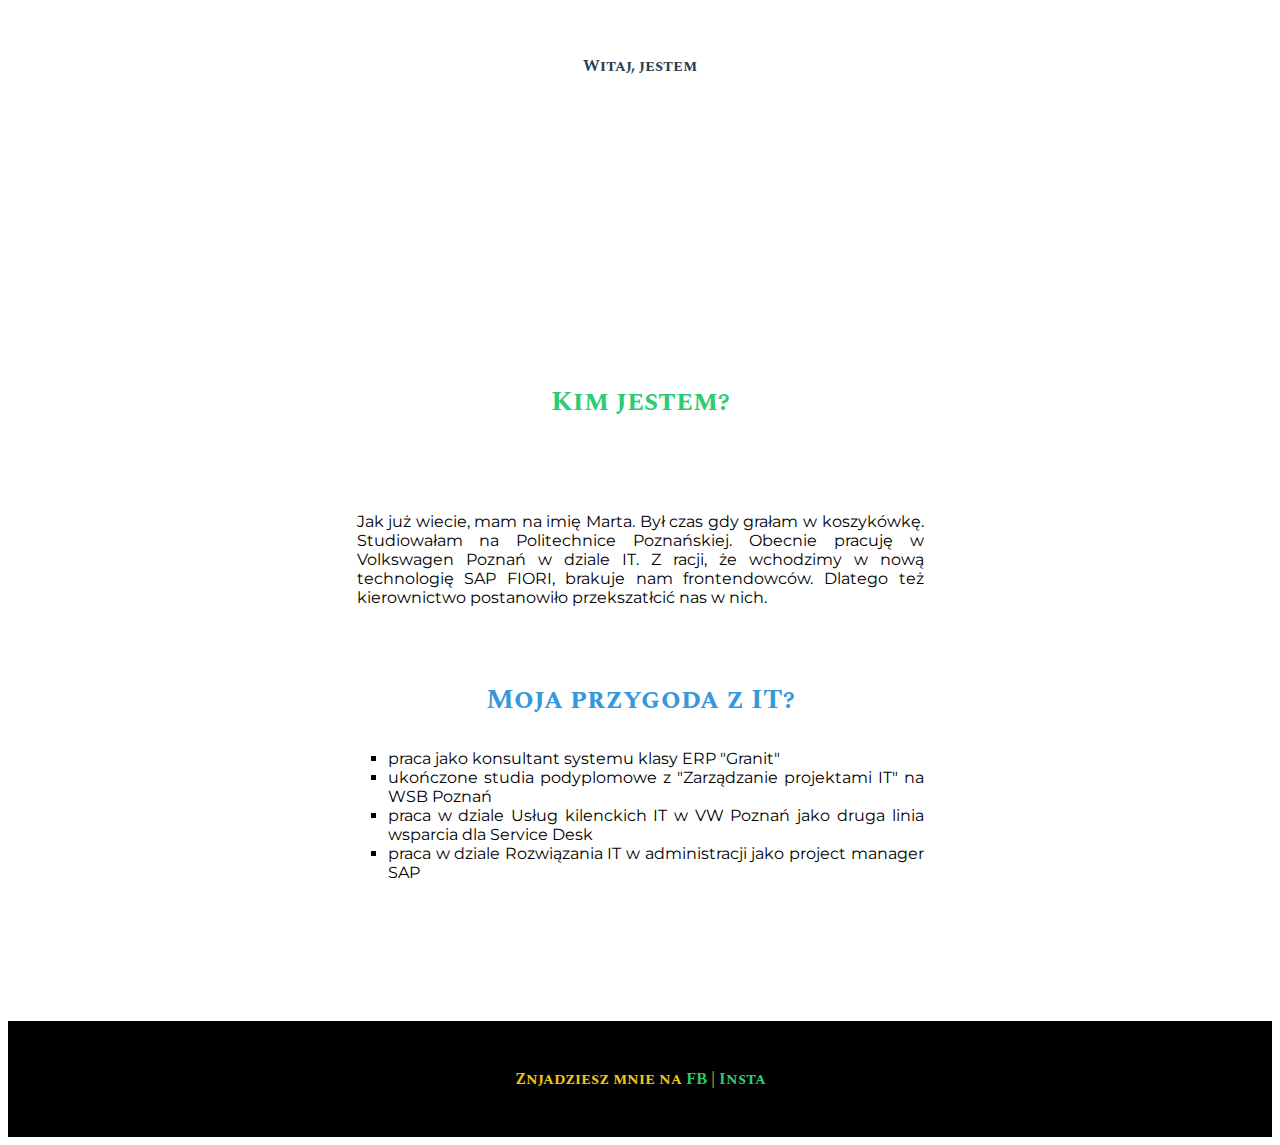
<file: index1.html>
﻿<!DOCTYPE html>
	<html>
		<head>
			<meta charset="UTF-8">
			<title> Moja strona HTML5 </title>
			<link rel="stylesheet" type="text/css" href="style.css">
		</head>
		<body>
			<header class="header">
				<p> Witaj, jestem </p>
				<h1> Marta </h1>
			</header>
			<main class="container">
				<section class="intro">
				<h2> Kim jestem? </h2><br>
				<p> Jak już wiecie, mam na imię Marta. Był czas gdy grałam w koszykówkę. Studiowałam na Politechnice Poznańskiej. Obecnie pracuję w Volkswagen Poznań w dziale IT. Z racji, że wchodzimy w nową technologię SAP FIORI, brakuje nam frontendowców. Dlatego też kierownictwo postanowiło przekszatłcić nas w nich. </p>
				</section>
				<section class="experience">
				<h3> Moja przygoda z IT? </h3>
				<ul>
					<li> praca jako konsultant systemu klasy ERP "Granit" </li>
					<li> ukończone studia podyplomowe z "Zarządzanie projektami IT" na WSB Poznań </li>
					<li> praca w dziale Usług kilenckich IT w VW Poznań jako druga linia wsparcia dla Service Desk </li>
					<li> praca w dziale Rozwiązania IT w administracji jako project manager SAP </li>
				</section>
			</main>
			<footer>
				<p> Znjadziesz mnie na <a href="#"> FB </a> | <a href="#">Insta</a> </p>
			</footer>
		</body>
	</html>
</file>
<file: style.css>
@import url('https://fonts.googleapis.com/css?family=Montserrat|Spectral+SC'););

body {
	margin: 0;
	background-color: #CCC;
}
.container {
	background-color: #FFFFFF;
	margin: 0 auto;
	max-width: 700px;
	padding: 5%;
}
.header {
	padding: 30px;
	background-image: url(https://static.pexels.com/photos/163444/sport-treadmill-tor-route-163444.jpeg);
	font-family: 'Spectral SC', serif;
	background-size: 2000px 300px;
}
header h1 {
	font-size: 52px;
	color: white;
	text-transform: uppercase;
}
header p {
	color: #2c3e50;
}
header p, h1 {
	color: ;
	text-align: center;
	font-weight: bold;
}
section {
    padding: 0 5%;
}
.intro h2 {
	color: #2ecc71;
	margin-top: 60px;
	font-size: 28px;
	text-align: center;
	font-family: 'Spectral SC', serif;
}
.intro p {
	font-family: 'Montserrat', sans-serif;
	text-align: justify;
	padding: 5%;
}
.experience h3 {
	color: #3498db;
	margin-top: 40px;
	font-size: 28px;
	text-align: center;
	font-family: 'Spectral SC', serif;
}
.experience ul {
	font-family: 'Montserrat', sans-serif;
	text-align: justify;
	padding: 0 5% 0 10%;
	list-style-type: square;
}
footer {
	margin-top: 60px;
	padding: 30px;
	width: auto;
	text-align: center;
	font-weight: bold;
	background-color: black;
	font-family: 'Spectral SC', serif;
}
footer a {
		text-decoration: none;
		color: #2ecc71
}
footer a:hover {
	color: #3498db;
}
footer p {
	color: #f1c40f;
}
</file>
